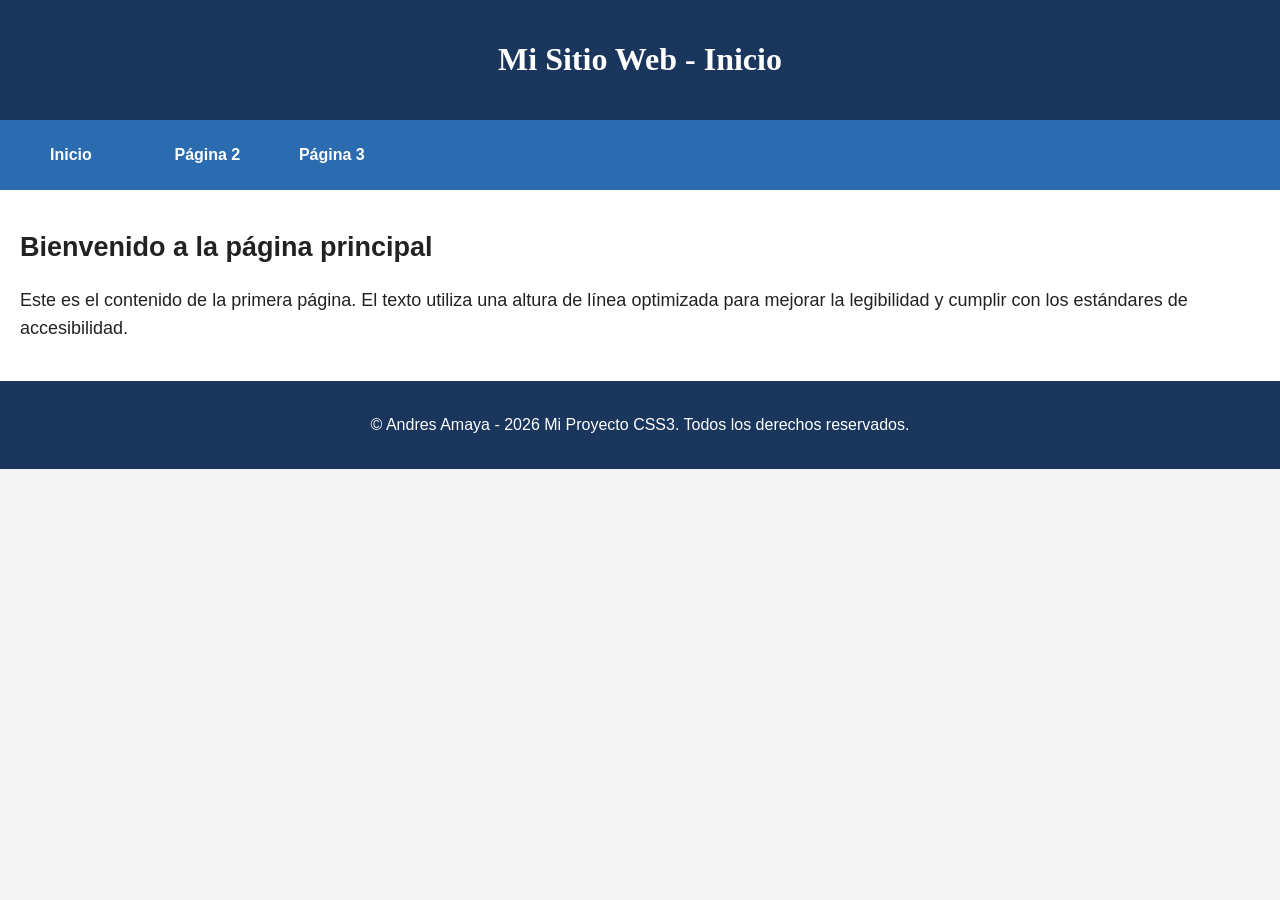
<file: index.html>
<!DOCTYPE html>
<html lang="es">
<head>
  <meta charset="UTF-8">
  <meta name="viewport" content="width=device-width, initial-scale=1.0">
  <title>Página Principal</title>
  <!-- Enlace obligatorio al archivo CSS común -->
  <link rel="stylesheet" href="style.css">
</head>
<body>

  <header>
    <h1>Mi Sitio Web - Inicio</h1>
  </header>

  <nav>
    <ul>
      <li><a href="index.html">Inicio</a></li>
      <li><a href="pagina2.html">Página 2</a></li>
      <li><a href="pagina3.html">Página 3</a></li>
    </ul>
  </nav>

  <main>
    <h2>Bienvenido a la página principal</h2>
    <p>Este es el contenido de la primera página. El texto utiliza una altura de línea optimizada para mejorar la legibilidad y cumplir con los estándares de accesibilidad.</p>
  </main>

  <footer>
    <p>&copy; Andres Amaya - 2026 Mi Proyecto CSS3. Todos los derechos reservados.</p>
  </footer>

</body>
</html>
</file>
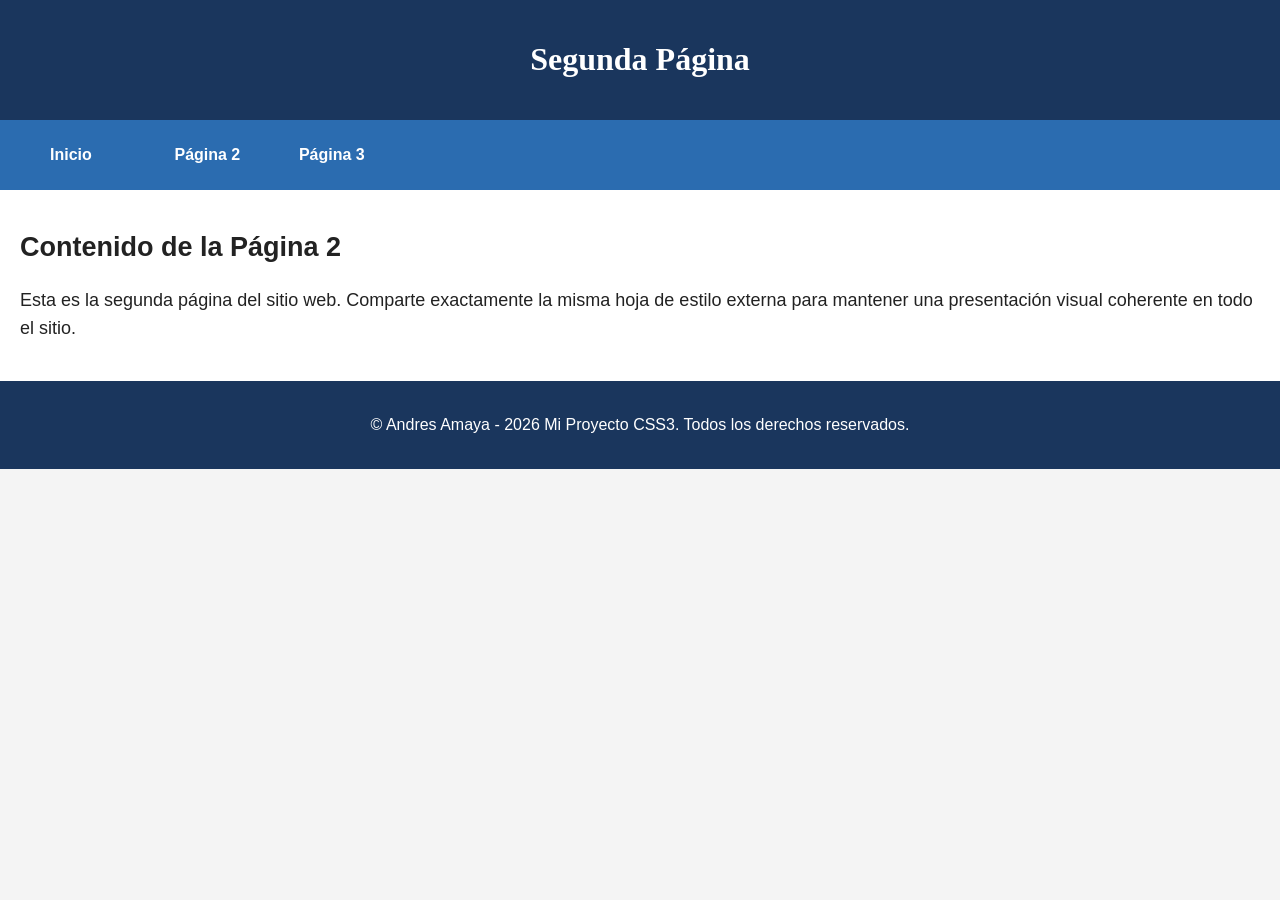
<file: pagina2.html>
<!DOCTYPE html>
<html lang="es">
<head>
  <meta charset="UTF-8">
  <meta name="viewport" content="width=device-width, initial-scale=1.0">
  <title>Página 2</title>
  <!-- Enlace obligatorio al archivo CSS común -->
  <link rel="stylesheet" href="style.css">
</head>
<body>

  <header>
    <h1>Segunda Página</h1>
  </header>

  <nav>
    <ul>
      <li><a href="index.html">Inicio</a></li>
      <li><a href="pagina2.html">Página 2</a></li>
      <li><a href="pagina3.html">Página 3</a></li>
    </ul>
  </nav>

  <main>
    <h2>Contenido de la Página 2</h2>
    <p>Esta es la segunda página del sitio web. Comparte exactamente la misma hoja de estilo externa para mantener una presentación visual coherente en todo el sitio.</p>
  </main>

  <footer>
    <p>&copy; Andres Amaya - 2026 Mi Proyecto CSS3. Todos los derechos reservados.</p>
  </footer>

</body>
</html>
</file>
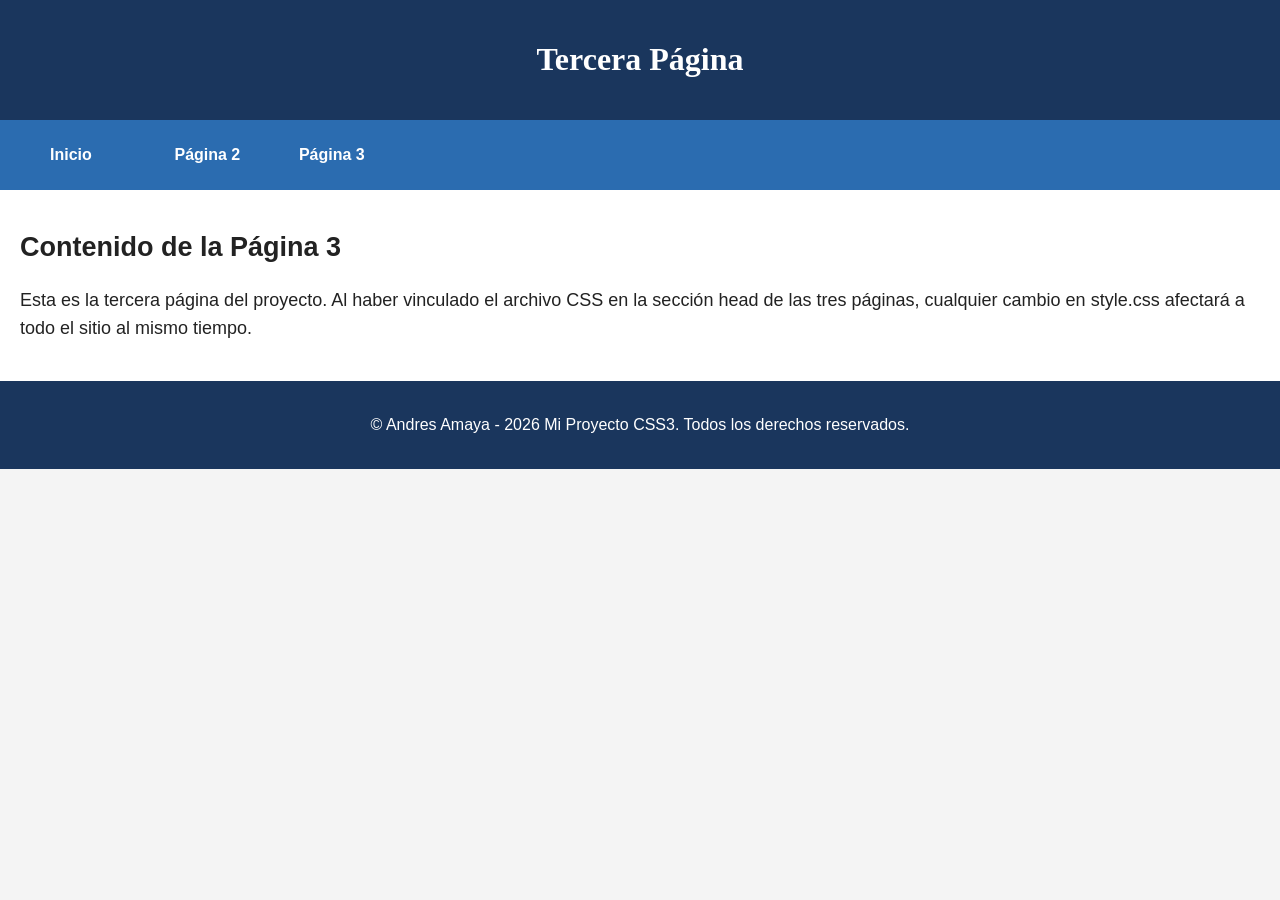
<file: pagina3.html>
<!DOCTYPE html>
<html lang="es">
<head>
  <meta charset="UTF-8">
  <meta name="viewport" content="width=device-width, initial-scale=1.0">
  <title>Página 3</title>
  <!-- Enlace obligatorio al archivo CSS común -->
  <link rel="stylesheet" href="style.css">
</head>
<body>

  <header>
    <h1>Tercera Página</h1>
  </header>

  <nav>
    <ul>
      <li><a href="index.html">Inicio</a></li>
      <li><a href="pagina2.html">Página 2</a></li>
      <li><a href="pagina3.html">Página 3</a></li>
    </ul>
  </nav>

  <main>
    <h2>Contenido de la Página 3</h2>
    <p>Esta es la tercera página del proyecto. Al haber vinculado el archivo CSS en la sección head de las tres páginas, cualquier cambio en style.css afectará a todo el sitio al mismo tiempo.</p>
  </main>

  <footer>
    <p>&copy; Andres Amaya - 2026 Mi Proyecto CSS3. Todos los derechos reservados.</p>
  </footer>

</body>
</html>
</file>
<file: style.css>
/* 1. Regla para la etiqueta body (familia y tamaño de fuente) */
body {
  font-family: Arial, Helvetica, sans-serif;
  font-size: 16px;
  color: #222222; /* Texto oscuro para buen contraste con el fondo */
  background-color: #f4f4f4;
  margin: 0;
  padding: 0;
}

/* 2. Regla para la etiqueta header (color de fondo) */
header {
  background-color: #1a365d; /* Azul oscuro */
  color: #ffffff; /* Texto blanco para pasar el validador WAVE */
  padding: 20px;
}

/* 3. Regla para la etiqueta nav (color de fondo) */
nav {
  background-color: #2b6cb0; /* Azul medio */
  padding: 10px;
}

/* 4. Regla para la etiqueta main (color de fondo y tamaño de fuente) */
main {
  background-color: #ffffff; /* Fondo blanco */
  font-size: 18px;
  padding: 20px;
}

/* 5. Regla para la etiqueta footer (color de fondo) */
footer {
  background-color: #1a365d; /* Azul oscuro */
  color: #ffffff; /* Texto blanco para alto contraste */
  padding: 15px;
  text-align: center;
}

/* 6. Regla para la etiqueta li (display y width) */
li {
  display: inline-block;
  width: 120px;
}

/* 7. Regla para la etiqueta h1 (alineación, familia de fuente y color) */
h1 {
  text-align: center;
  font-family: 'Georgia', serif;
  color: #ffffff; /* Blanco para sobresalir en el header */
}

/* 8. Regla para la etiqueta p (altura de línea) */
p {
  line-height: 1.6;
}

/* Estilo adicional para los enlaces del nav para asegurar el contraste WAVE */
nav a {
  color: #ffffff;
  text-decoration: none;
  font-weight: bold;
}
</file>
